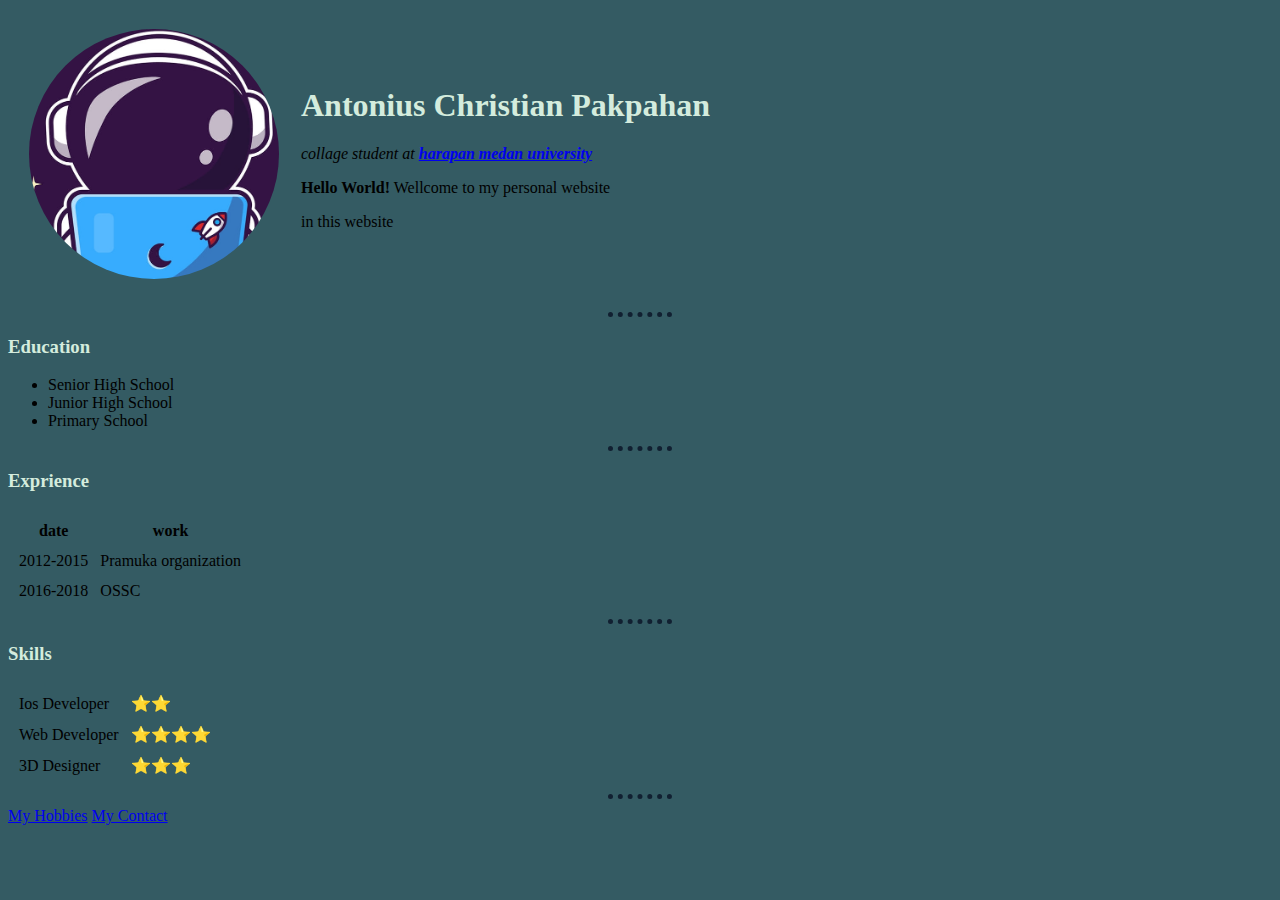
<file: index.html>
<!DOCTYPE html>
<html lang="en">

<head>
    <meta charset="UTF-8">
    <meta http-equiv="X-UA-Compatible" content="IE=edge">
    <meta name="viewport" content="width=device-width, initial-scale=1.0">
    <title>Antonius Personal Site</title>
    <link rel="stylesheet" href="css/style.css">
       
</head>

<body>
    <table cellspacing="20">
        <tr>
            <td>
                <img src="Images/fb_profile_2.png" alt="antonius profile picture">
            </td>
            <td>
                <h1>Antonius Christian Pakpahan</h1>
                <p><em>collage student at <strong><a href="https://unhar.harapan.ac.id/">harapan medan
                                university</a></strong></em>
                </p>
                <p><strong>Hello World!</strong> Wellcome to my personal website</p>
                <p>in this website</p>
            </td>
        </tr>
    </table>

    <hr>
    <h3>Education</h3>
    <ul>
        <li>Senior High School</li>
        <li>Junior High School</li>
        <li>Primary School</li>
    </ul>
    <hr>
    <h3>Exprience</h3>
    <table cellspacing="10">
        <thead>
            <tr>
                <th>date</th>
                <th>work</th>
            </tr>
        </thead>
        <tbody>
            <tr>
                <td>2012-2015</td>
                <td>Pramuka organization</td>
            </tr>
            <tr>
                <td>2016-2018</td>
                <td>OSSC</td>
            </tr>
        </tbody>
    </table>
    <hr>
    <h3>Skills</h3>
    <table cellspacing="10">
        <tr>
            <td>Ios Developer</td>
            <td>⭐⭐</td>
        </tr>
        <tr>
            <td>Web Developer</td>
            <td>⭐⭐⭐⭐</td>
        </tr>
        <tr>
            <td>3D Designer</td>
            <td>⭐⭐⭐</td>
        </tr>
    </table>
    <hr>
    <a href="hobbies.html">My Hobbies</a>
    <a href="contact.html">My Contact</a>
</body>

</html>
</file>
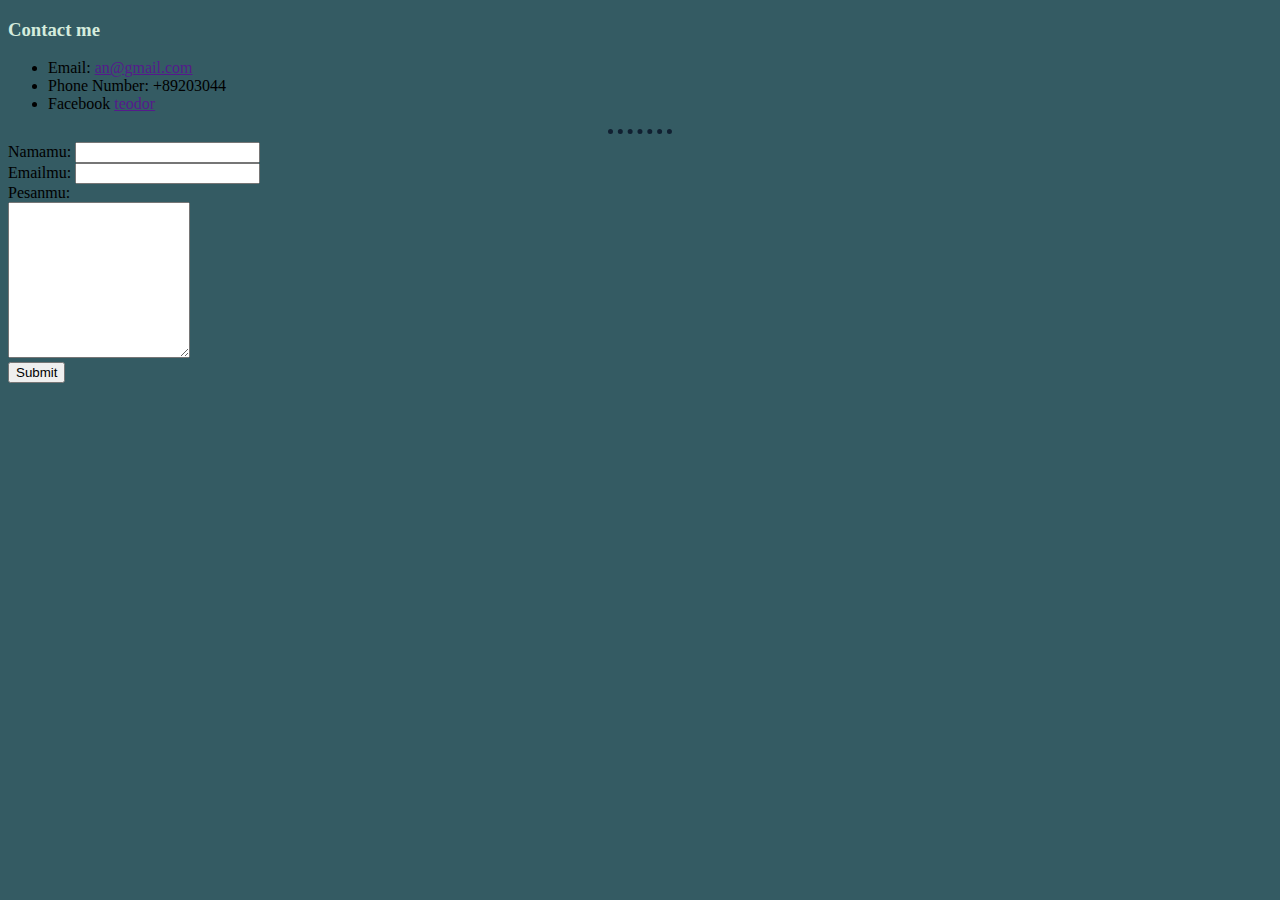
<file: contact.html>
<!DOCTYPE html>
<html lang="en">

<head>
    <meta charset="UTF-8">
    <meta http-equiv="X-UA-Compatible" content="IE=edge">
    <meta name="viewport" content="width=device-width, initial-scale=1.0">
    <title>My contact</title>
    <link rel="stylesheet" href="css/style.css">
</head>

<body>
    <h3>Contact me</h3>
    <ul>
        <li>Email: <a href="">an@gmail.com</a></li>
        <li>Phone Number: +89203044</li>
        <li>Facebook <a href="">teodor</a></li>
    </ul>
    <hr>
    <form action="" method="post"></form>
    <label for="nama">Namamu:</label>
    <input type="text" name="" id=""><br>
    <label for="email">Emailmu:</label>
    <input type="email" name="" id=""><br>
    <label for="pesan">Pesanmu:</label><br>
    <textarea name="" id="" cols="20" rows="10"></textarea><br>
    <input type="submit" value="Submit">
    </form>
</body>

</html>
</file>
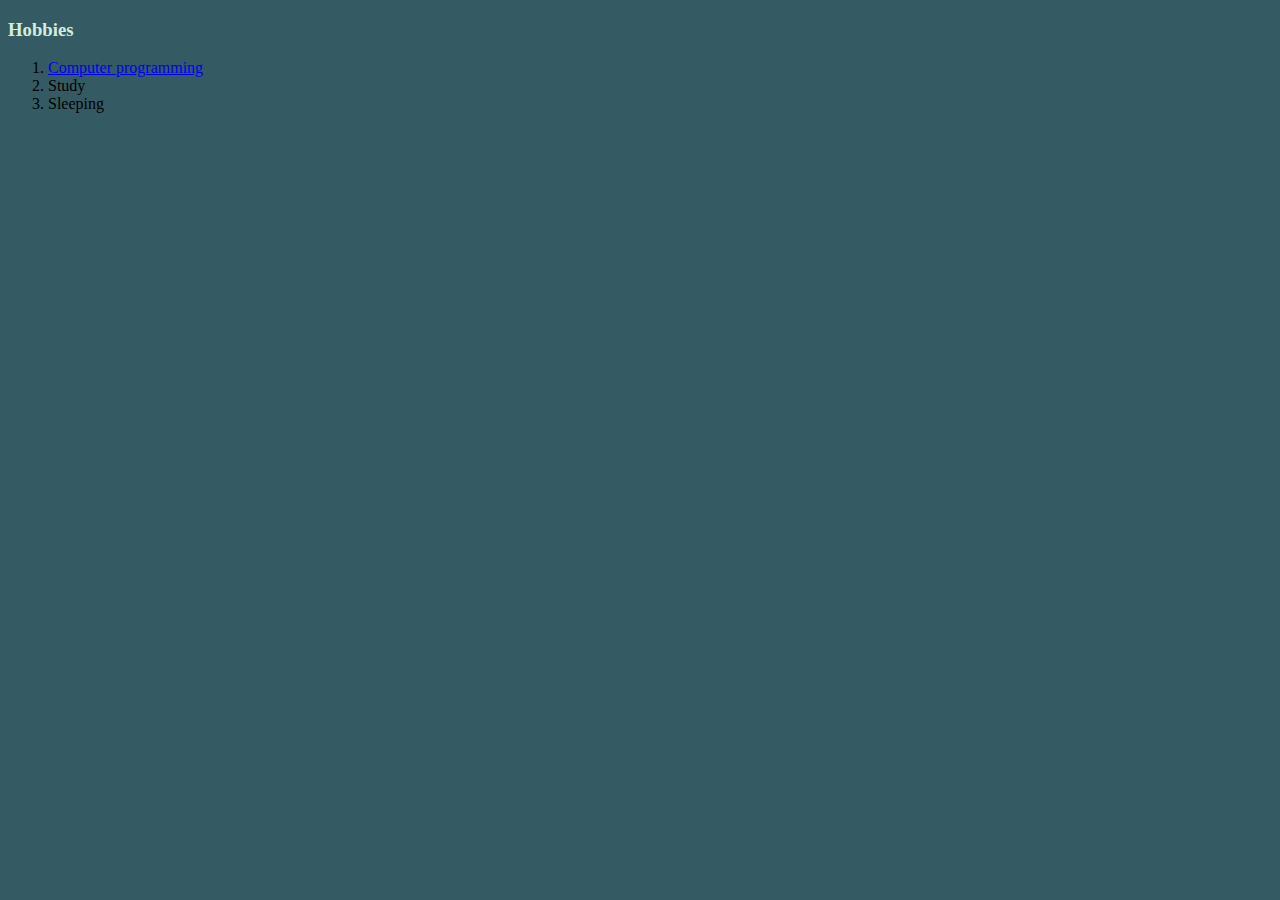
<file: hobbies.html>
<!DOCTYPE html>
<html lang="en">

<head>
    <meta charset="UTF-8">
    <meta http-equiv="X-UA-Compatible" content="IE=edge">
    <meta name="viewport" content="width=device-width, initial-scale=1.0">
    <title>My Hobbies</title>
    <link rel="stylesheet" href="css/style.css">
</head>

<body>
    <H3>Hobbies</H3>
    <ol>
        <li><a href="https://en.wikipedia.org/wiki/Computer_programming"> Computer programming</a></li>
        <li>Study</li>
        <li>Sleeping</li>
    </ol>
</body>

</html>
</file>
<file: css/style.css>
body {
    background-color: #345B63;
}

hr {
    border-style: none;
    border-top-style: dotted;
    border-color: #112031;
    border-width: 5px;
    width: 5%;

}

h1 {
    color: #D4ECDD;
}

h3 {
    color: #D4ECDD;
}


img {
    width: 250px;
    height: 250px;
    border-radius: 50%;
}
</file>
